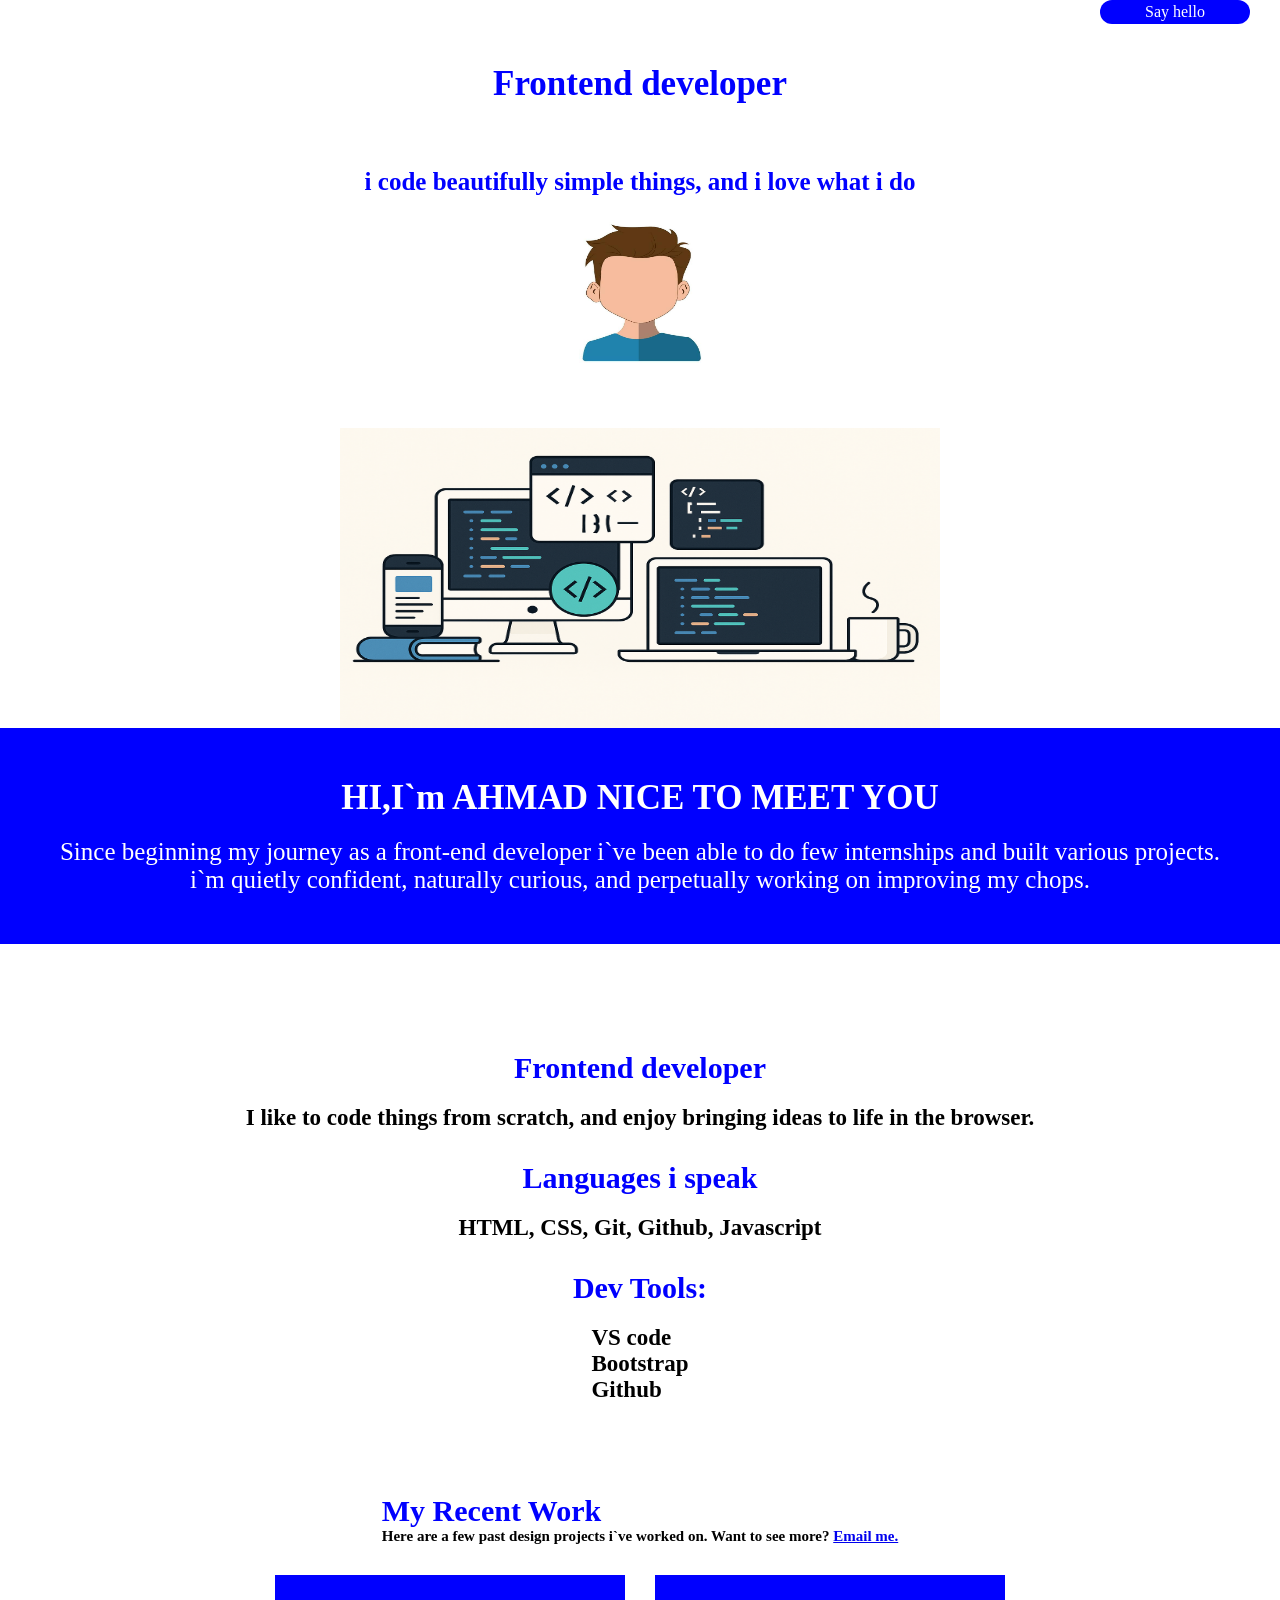
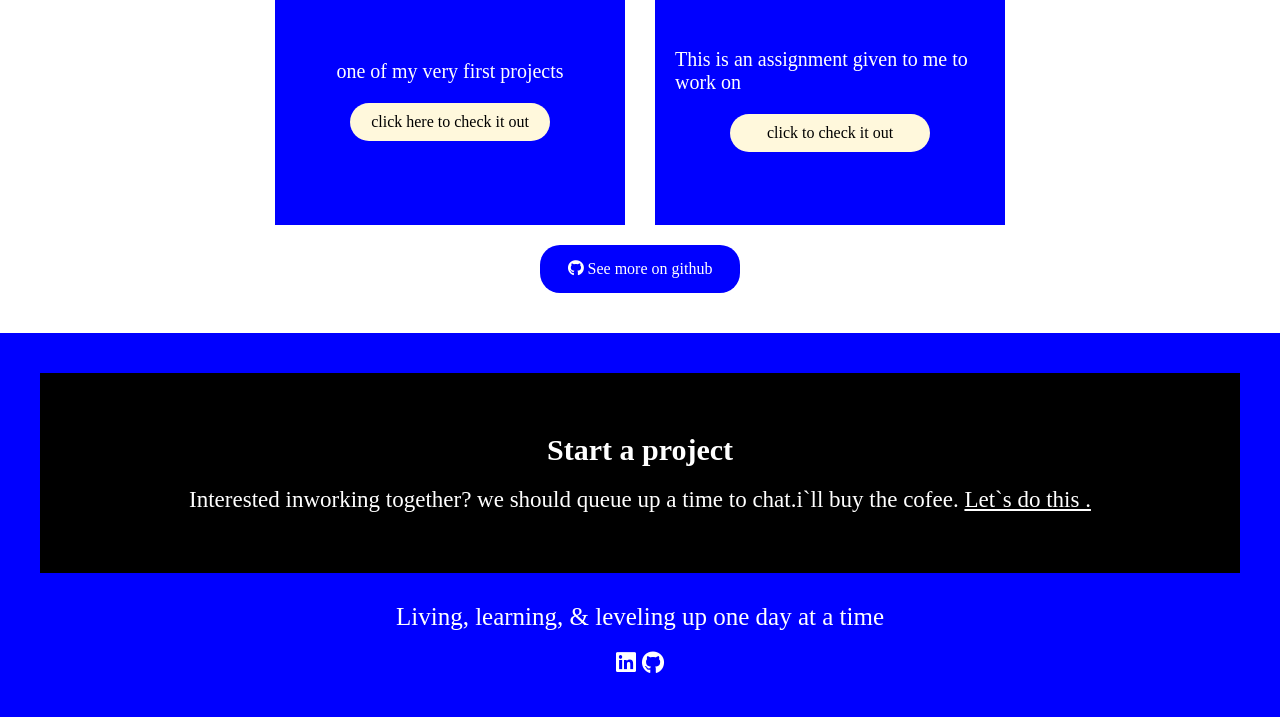
<file: index.html>
<!DOCTYPE html>
<html lang="en">
<head>
    <meta charset="UTF-8">
    <meta name="viewport" content="width=device-width, initial-scale=1.0">
    <title>Portfolio</title><link rel="stylesheet" href="./index.css">
    <link rel="stylesheet" href="https://cdnjs.cloudflare.com/ajax/libs/font-awesome/6.5.0/css/all.min.css" integrity="sha512-..." crossorigin="anonymous" referrerpolicy="no-referrer" />
</head>
<body>
    <section>
        <header>
            <nav>
                <a href="https://www.linkedin.com/messaging/thread/2-YzVhODgyZDgtY2I2Yi00YmZhLTkxZTUtYzAwMzQ3YmM1ZTUwXzEwMA==/">
                    Say hello</a>
            </nav>

            <h1>Frontend developer</h1>
            <p>i code beautifully simple things, and i love what i do</p>
            </header>
            <main>
                <picture>
                    <img class="first" src="./img2.jpg" alt="">
                    <img class="second" src="./img3.png" alt="">
                </picture>
                <div class="brown_box">
                    <h2>HI,I`m AHMAD NICE TO MEET YOU</h2>
                    <p>Since beginning my journey as a front-end developer
                        i`ve been able to do few internships and built various projects.
                        i`m quietly confident, naturally curious, and perpetually working on improving my chops.
                    </p>
                </div>
                <div class="white_box">
                <div class="first_box">
                    <div class="first">
                        <!-- <img class="image" src="../img4 (2).jpg" alt=""> -->
                        <h3>Frontend developer</h3>
                        <p>I like to code things from scratch, and enjoy bringing ideas to 
                           life in the browser.</p>
                    </div>
                    <div class="second">
                        <h4 id="blue">Languages i speak</h4>
                        <p>HTML, CSS, Git, Github, Javascript</p>
                    </div>
                   
                    <div class="third">
                        <h4 id="blue">Dev Tools:</h4>
                        <ul>
                            <li>VS code</li>
                            <li>Bootstrap</li>
                            <li>Github</li>
                        </ul>
                    </div>
                    
                    
                </div> 
                </div>
               <div class="work_box">
                <h5>My Recent Work</h5>
                <p>Here are a few past design projects i`ve worked on. Want to see more?
                    <a href="https://mail.google.com/mail/u/0/#inbox">Email me.</a>
                </p>
                </div>
                <div class="project">
                    <div class="first_project">
                        <p>one of my very first projects</p>
                        <a href= "https://abu-sumayyah-05.github.io/css_asssignment/">click here to check it out</a>
                    </div>
                    <div class="second_project">
                        <p>This is an assignment given to me to work on</p>
                         <a href="https://abu-sumayyah-05.github.io/second_assignment/">click to check it out</a>
                    </div>
                </div>
            <div class="last">
                <a href=                            
                " https://github.com/Abu-Sumayyah-05?tab=overview&from=2025-03-01&to=2025-03-31">
             <i class="fa-brands fa-github"></i>
                 <span>See more on github</span>
                 </a>
            </div>
        </div>
        
               </main>           
            <footer>
                <div class="black_box">
                    <h6>Start a project</h6>
                    <span>
                        Interested inworking together?
                        we should queue up a time to chat.i`ll buy the cofee.
                        <a href="">Let`s do this .</a>
                    </span>
                   
                </div>

                <div class="final">
                    <p>Living, learning, & leveling up one day at a time</p>
                    <span>
                        <a href="">
                            <i class="fa-brands fa-linkedin"></i>
                            </a>
                            <a href="">
                                <i class="fa-brands fa-github"></i>
                            </a>
                
                            <a href="">
                                <i class="fa-envelope"></i>
                            </a>
                    </span>
                </div>

             
            </footer>   
            
           
        
    </section>



   </body>
</html>
</file>
<file: index.css>
*{
    margin: 0;
    padding: 0;
    box-sizing: border-box;
}
body{
    background-color:#ffff;
    display: flex;
    flex-direction: column;
}
section{
    display: flex;
    flex-direction: column;

    header{
        display: flex;
        flex-direction:column;
        align-items: center;
        justify-content: center;
        gap: 4rem;

        nav{
            a{
                background-color:blue;
                color: white;
                text-decoration: none;
                position: absolute;
                right: 30px;
                width: 150px;
                text-align: center;
                padding: 3px;
                border-radius: 30px;
            }
        }
        h1{
            color: blue;
            font-weight: bolder;
            font-size: 35px;
        }
        p{
            color: blue;
            font-weight: bold;
            font-size: 25px;
        }
    }
    main{
        display: flex;
        flex-direction: column;
        align-items: center;
        justify-content: center;
        

        picture{
            display: flex;
            flex-direction: column;
            align-items: center;
            justify-content: center;
            gap: 2rem;
            
            .first{
                /* background-color: brown; */
                color: blue;
                width: 200px;
                height: 200px;
                /* border-radius: 50px; */
                gap: 20px;
            }
            .second{
                width: 600px;
                height: 300px;
            }
        }
        .brown_box{
            display: flex;
            flex-direction: column;
            width: 100%;
            /* height: 1000px; */
            background-color: blue;
            justify-content: center;
            align-items: center;
            gap: 20px;
            padding: 20px;

            padding:50px;
            text-align: center;
            margin-bottom: 30px;
            
            h2{
                color:white;
                font-weight: bolder;
                font-size: 35px;
            }
            p{
                color: white;
                font-size: 25px;
            }
        }
        .white_box{

            width:100%;
            border-color: #000;
            height: 500px;
            background-color: white;
            justify-content: center;
            align-items: center;
            display: flex;
            flex-direction: column;
            gap: 20px;

            .first_box{
                display: flex;
                flex-direction: column;
                width: 100%;
                align-items: center;
                justify-content: center;
                gap: 30px;
                margin-top: 5px;

                .first{
                    display: flex;
                    flex-direction: column;
                    align-items: center;
                    justify-content: center;
                    gap: 20px;

                    /* .image{
                        width: 80px;
                    } */
                    h3{
                        color: blue;
                        font-weight: bolder;
                        font-size:30px;
                    }
                    p{
                       color:#000;
                       font-weight: bold;
                       font-size: 23px;
                    }
                }

                .second{
                    display: flex;
                    flex-direction: column;
                    gap: 20px;
                    align-items: center;
                    justify-content: center;

                    h4{
                        color: blue;
                        font-weight: bolder;
                        font-size: 30px;
                    }

                   p{
                    color:#000;
                    font-weight: bold;
                    font-size: 23px;
                   }
                }

                .third{
                    display: flex;
                    flex-direction: column;
                    gap: 20px;
                    align-items: center;
                    justify-content: center;

                    h4{
                        color: blue;
                        font-weight: bolder;
                        font-size: 30px;

                    }
                    ul{
                        li{
                            list-style: none;
                            color: #000;
                            font-weight: bold;
                            font-size: 23px;
                        }
                    }
                }



            }

            
        }
        .work_box{
            display: flex;
            flex-direction: column;

            h5{
                font-weight: bolder;
                font-size: 30px;
                margin-top: 20px;
                color: blue;

            }
            p{
                font-weight: bold;
                font-size: 15px;
                color: #000;
            }
            

    }
    .project{
         display: flex;
         flex-direction: row;
         gap: 30px;
         margin-top: 30px;
         justify-content: center;
         align-items: center;
         width: 100%;

         .first_project{
            width: 350px;
            height: 250px;
            background-color: blue;
            justify-content: center;
            align-items: center;
            display: flex;
            flex-direction: column;
            gap: 20px;
            padding: 20px;
            p{
                font-size: 20px;
                color: white
            }
            a{
                text-decoration: none;
                color: #000;
                background-color: cornsilk;
                border-radius: 20px;
                padding: 10px;
                width: 200px;
                text-align: center;
            
            }
        
         }
         .second_project{
            width: 350px;
            height: 250px;
            background-color: blue;
            justify-content: center;
            align-items: center;
            display: flex;
            flex-direction: column;
            padding: 20px;
            gap: 20px;

            p{
                font-size: 20px;
                color: white;
            }

            a{
                text-decoration: none;
                color: black;
                background-color: cornsilk;
                width: 200px;
                border-radius: 20px;
                padding: 10px;
                text-align: center;
            }
        }
}
.last{
    display: flex;
    flex-direction: column;
    align-items: center;
    justify-content: center;
    margin-top: 20px;
    margin-bottom: 20px;
    background-color: blue;
    width: 200px;
    text-decoration: none;
    border-radius: 20px;
    padding: 15px;

    a{
        text-decoration: none;
        color: white;
    }

}
}
 footer{
    display: flex;
    flex-direction: column;
    align-items: center;
    justify-content: center;
    gap: 30px;
    background-color: blue;
    width: 100%;
    padding: 40px;
    margin-top:20px;

    .black_box{
        display: flex;
        flex-direction: column;
        align-items: center;
        justify-content: center;
        background-color: black;
        width: 100%;
        margin-top: 00px;
        padding: 30px;
        height: 200px;
        color: white;
        gap: 20px;

        h6{
            font-size: 30px;

        }
        span{
            font-size: 23px;
        }

        a{
            text-decoration: underline;
            color: white;
    
        }
        

    }
    .final{
        display: flex;
        flex-direction: column;
        align-items: center;
        justify-content: center;
        gap: 20px;
        p{
            color: white;
            font-size: 25px;
        }
        span{
            a{
                text-decoration: none;
                color: white;
                gap: 20px;
                width: 300px;
                font-weight: bold;
                font-size: 23px;

            }
                
        }
    }
  

        
    

   
}
}


@media screen and (max-width:800px){
    section{
        header{
            display: flex;
            flex-direction: column;
            align-items: center;
            justify-content: center;
        }
        main{
            display: flex;
            flex-direction: column;
            align-items: center;
            justify-content: center;

            picture{
                display: flex;
                flex-direction: column;
                align-items: center;
                justify-content: center;

                .second{
                    width: 500px;
                }
            }
            .brown_box{
                display: flex;
                flex-direction: column;
                width: 100%;
                padding: 35px;
                gap: 20px;
            }
            .white_box{
                display: flex;
                flex-direction: column;
                width: 70%;
                align-items: center;
                justify-content: center;
                gap: 30px;

                .first_box{
                    display: flex;
                    flex-direction: column;
                    align-items: center;
                    justify-content: center;

                    /* .first{
                        display: flex;
                        flex-direction: column;
                        align-items: center;
                        justify-content: center;
                        gap: 10px;

                    }
                    .second{
                        display: flex;
                        flex-direction: column;
                        align-items: center;
                        justify-content: center;
                        gap: 10px;
                    }
                    .third{
                        display: flex;
                        flex-direction: column;
                        align-items: center;
                        justify-content: center;
                        
                    } */
                }


            }
            .work_box{
                display: flex;
                flex-direction: column;
                align-items: center;
                justify-content: center;

            }
            .project{
                display: flex;
                flex-direction: column;
                align-items: center;
                justify-content: center;
                width: 100%;
                gap: 20px;
                margin-top: 30px;


                .first_project{
                    display: flex;
                    flex-direction: column;
                    align-items: center;
                    justify-content: center;
                }
                .second_project{
                    display: flex;
                    flex-direction: column;
                    align-items: center;
                    justify-content: center;

                }
            }
            .last{
                display: flex;
                flex-direction: column;
                align-items: center;
                justify-content: center;
                margin-top: 20px;
                width: 200px;

            }


        }

        footer{
            display: flex;
            flex-direction: column;
            align-items: center;
            justify-content: center;
            gap: 30px;
            padding: 20px;

            .black_box{
                display: flex;
                flex-direction: column;
                align-items: center;
                justify-content: center;
                padding: 20px;

            }

            .final{
                display: flex;
                flex-direction: column;
                align-items: center;
                justify-content: center;

            }
        }
    }

}

@media screen and (max-width:600px){
    section{
        display: flex;
        flex-direction: column;
        align-items: center;
        justify-content: center;
        header{
            display: flex;
            flex-direction: column;
            align-items: center;
            justify-content: center;
        }

        main{
            display: flex;
            flex-direction: column;
            align-items: center;
            justify-content: center;

            picture{
                display: flex;
                flex-direction: column;
                align-items: center;
                justify-content: center;

                .second{
                    width: 350px;
                    
                }
            }

            .brown_box{
                display: flex;
                flex-direction: column;

            }

            .white_box{
                display: flex;
                flex-direction: column;
                align-items: center;
                justify-content: center;

                .first_box{
                    display: flex;
                    flex-direction: column;
                    align-items: center;
                    justify-content: center;

                    .first{
                        display: flex;
                        flex-direction: column;
                        align-items: center;
                        justify-content: center;

                    }

                    .second{
                        display: flex;
                        flex-direction: column;
                    }
                    .third{
                        display: flex;
                        flex-direction: column;
                        align-items: center;
                        justify-content: center;
                               
                    }
                }
            }
            .work_box{
                display: flex;
                flex-direction: column;
                align-items: center;
                justify-content: center;

                .project{
                    display: flex;
                    flex-direction: column;
                    align-items: center;
                    justify-content: center;

                    .first_project{
                        display: flex;
                        flex-direction: column;
                        align-items: center;
                        justify-content: center;
                        width: 40%;
                    }
                }

            }



        }



    }
}
    
@media screen and (max-width:32px){
    section{
        display: flex;
        flex-direction: column;
        align-items: center;
        justify-content: center;
        header{
            display: flex;
            flex-direction: column;
            justify-content: center;
            align-items: center;
        }

        main{
            display: flex;
            flex-direction: column;
            align-items: center;
            justify-content: center;

            picture{
                display: flex;
                flex-direction: column;
                align-items: center;
                justify-content: center;

                .second{
                    width: 230px;
                }
            }
            .brown_box{
                display: flex;
                flex-direction: column;
                align-items: center;
                justify-content: center;
                width: 100%;
                gap: 20px;
            }

            .white_box{
                display: flex;
                flex-direction: column;
                align-items: center;
                justify-content: center;

            }
        }
    }
} 


@media screen and (max-width:400px){
    section{
        display: flex;
        flex-direction: column;
        align-items: center;
        justify-content: center;
        header{
            display: flex;
            flex-direction: column;
            justify-content: center;
        }

        main{
            display: flex;
            flex-direction: column;
            align-items: center;
            justify-content: center;
        

            picture{
                display: flex;
                flex-direction: column;
                align-items: center;
                justify-content: center;

                .second{
                    width: 250px
                }
            }
            .brown_box{
                display: flex;
                flex-direction: column;
                align-items: center;
                justify-content: center;
                width: 100%;
                gap: 20px;
                padding: 20px;

                h2{
                    font-size: 30px;
                }

                p{
                    font-size: 20px;
                }
            }

            .white_box{
                display: flex;
                flex-direction: column;
                align-items: center;
                justify-content: center;
                width: 100%;
                gap: 30px;


            }
            .work_box{
                display: flex;
                flex-direction: column;
                align-items: center;
                justify-content: center;
                width: 100%;
                gap: 20px;

            }
            
            .project{
                display: flex;
                flex-direction: column;
                align-items: center;
                justify-content: center;
                width: 100%;
                gap: 20px;
                margin-top: 20px;

                .first_project{
                    display: flex;
                    flex-direction: column;
                    align-items: center;
                    justify-content: center;
                    width: 70%;
                    padding: 20px
                }

                .second_project{
                    display: flex;
                    flex-direction: column;
                    align-items: center;
                    justify-content: center;
                    width: 70%;
                    padding: 20px;

                    
                }
            }
             .last{
                display: flex;
                flex-direction: column;
                align-items: center;
                justify-content: center;
                margin-top: 20px;
                width: 50%;
                padding: 15px

            }
        }

        .footer{
            display: flex;
            flex-direction: column;
            align-items: center;
            justify-content: center;
            gap: 30px;
            padding: 20px;

            .black_box{
                display: flex;
                flex-direction: column;
                align-items: center;
                justify-content: center;
                padding: 20px;
                width: 100%;
                gap: 20px;
            }


        }
    }

}
</file>
